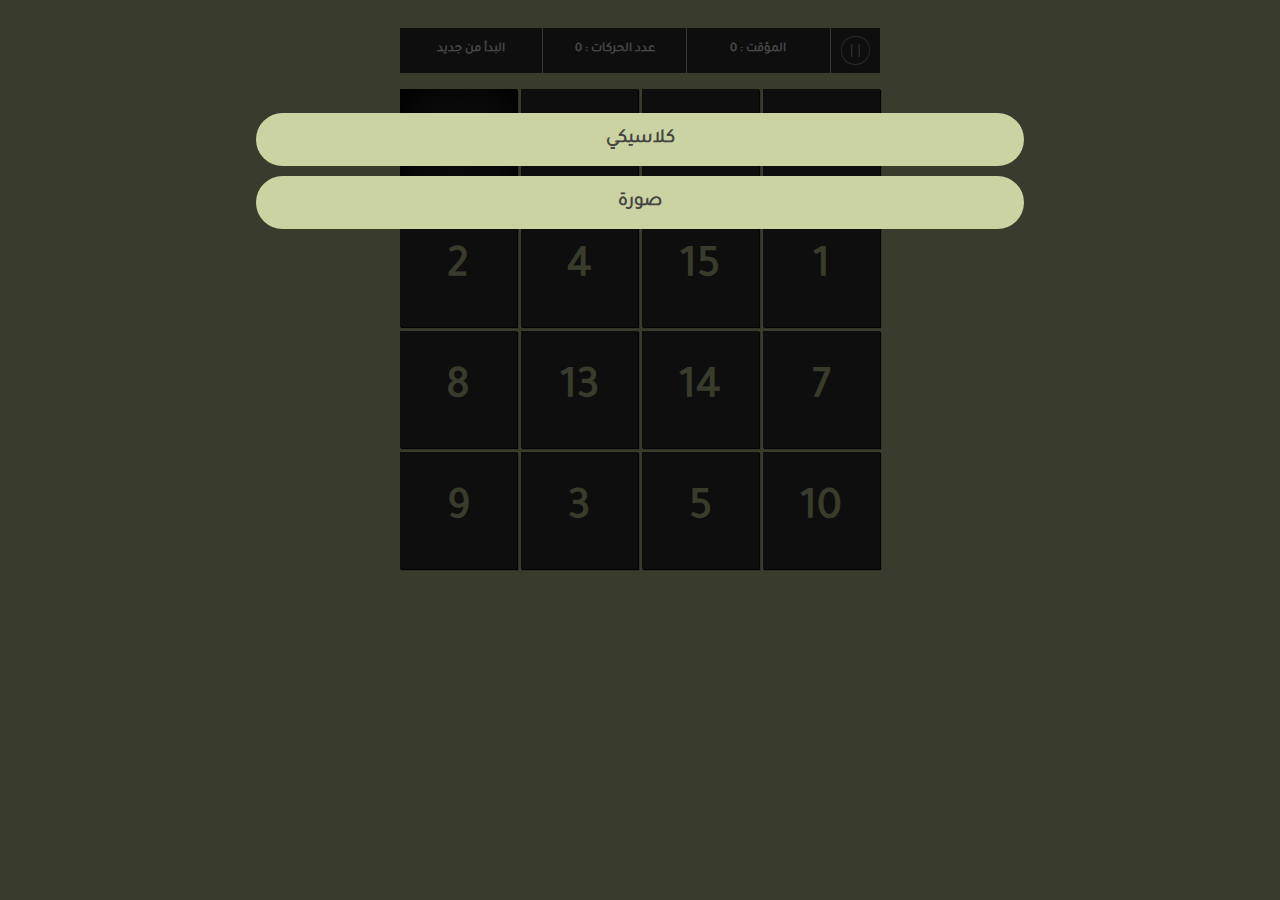
<file: index.html>
<!DOCTYPE html>
<html lang="en">
<head>
    <meta charset="UTF-8">
    <meta name="viewport" content="width=device-width, initial-scale=1.0">
    <title>15 Puzzle</title>
    <link rel="icon" href="../../images/favicon.ico" type="image/x-icon">
    <link rel="stylesheet" href="puzle.css">
</head>
<body>
    <nav class="nav_conteneur"></nav>
    
    <div id="dark"><img id="play" src="play.png"></div>
    <section id="game_container">
        <div class="barre">
            <button id="reset_btn">البدأ من جديد</button>
            <button id="mouvements_num"><span id="mouvements_counter">0</span> : عدد الحركات</button>
            <button id="counter"><span id="counter_num">0</span> : المؤقت</button>
            <button id="pause"><img id="pause_img" src="pause.png" alt=""></button>
        </div>
        <div class="puzzle"></div>
    </section>

    <div id="result"></div>

    <div id="game_type">
        <button id='cach_btn'>x</button>
        <button id="classic">كلاسيكي</button>
        <button id="images">صورة</button>
        <div id="images_container"></div>
    </div>
</body>
<script src="a.js"></script>

</html>
</file>
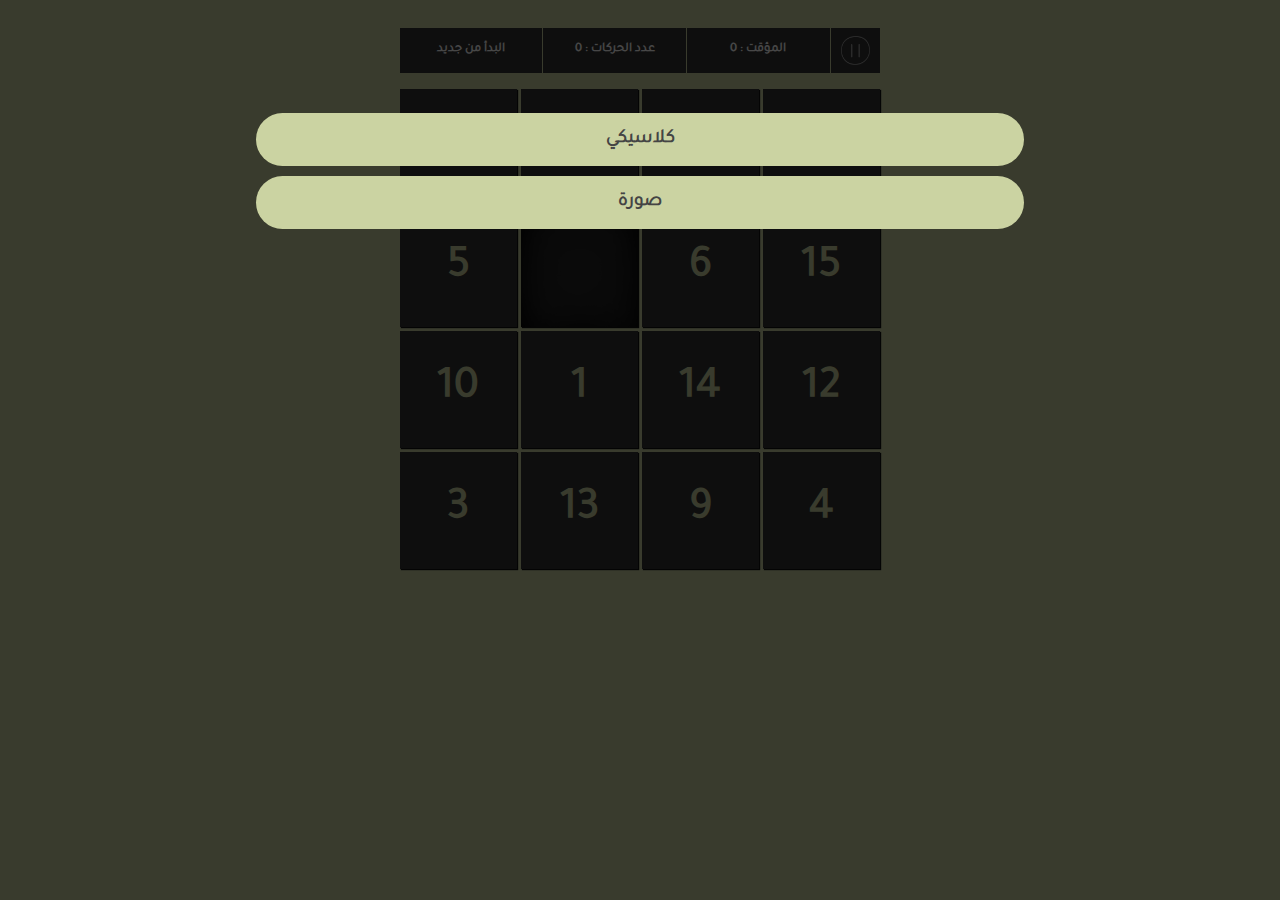
<file: puzle.html>
<!DOCTYPE html>
<html lang="en">
<head>
    <meta charset="UTF-8">
    <meta name="viewport" content="width=device-width, initial-scale=1.0">
    <title>15 Puzzle</title>
    <link rel="icon" href="../../images/favicon.ico" type="image/x-icon">
    <link rel="stylesheet" href="puzle.css">
</head>
<body>
    <nav class="nav_conteneur"></nav>
    
    <div id="dark"><img id="play" src="play.png"></div>
    <section id="game_container">
        <div class="barre">
            <button id="reset_btn">البدأ من جديد</button>
            <button id="mouvements_num"><span id="mouvements_counter">0</span> : عدد الحركات</button>
            <button id="counter"><span id="counter_num">0</span> : المؤقت</button>
            <button id="pause"><img id="pause_img" src="pause.png" alt=""></button>
        </div>
        <div class="puzzle"></div>
    </section>

    <div id="result"></div>

    <div id="game_type">
        <button id='cach_btn'>x</button>
        <button id="classic">كلاسيكي</button>
        <button id="images">صورة</button>
        <div id="images_container"></div>
    </div>
</body>
<script src="a.js"></script>
</html>
</file>
<file: puzle.css>
@font-face {
    font-family:'Tajawal' ;
    src: url(fonts/Arabic/Tajawal-Regular.ttf);
}
body{
    background-color: rgb(203, 211, 162);
    display: flex;
    justify-content: center;
    transition: 1s;
    transform: 0.5s;
}
*{
    scrollbar-width: thin;
    scrollbar-color: #333 #f1f1f1;
    font-family: 'Tajawal';
    font-weight: bold !important;
}

/*-----------------------------------( Tous les button )-----------------------------------*/
button{
    border: none;
    border-radius: 50px;
    background: #333;
    color: #fff;
    padding: 15px;
    cursor: pointer;
    font-size: 15px;
}
button:hover{
    color: rgb(139, 177, 106);
}
/*------------------------------( La barre en haut des button )---------------------------*/
.barre{
    display: flex; gap: 1px;
    width: 95%;
    justify-content: center;
}
.barre button{
    width: 100%;
    padding: 3%;
    font-size: clamp(0.6rem,1vw,1.5rem);
    border-radius: 0% !important;
}
#mouvements_num{
    cursor:auto;
}
#mouvements_num:hover, #counter:hover{
    color: #fff;
}
#counter{
    text-align: center;
    cursor:auto;
}
#pause{
    display: flex;
    justify-content: center;
    align-items: center;
    position: relative;
    width: 23%;
    cursor:no-drop;
}
#pause img{
    position: absolute;
    width: 60%;
    opacity: 50%;
}
/*------*/

#game_type{
    position: absolute;
    margin: 100px 0;
    width: 60%;
    z-index: 2000;
}
#game_type button{
    background-color: rgb(203, 211, 162);
    color: #444;
    margin: 5px 0;
    width: 100%;
    font-size: clamp(1rem,1.5vw,4rem);
}
#images_container{
    display: flex;
    flex-wrap: wrap;
    justify-content: center;
    width: 100%;
    height: 300px;
    overflow:auto;
    margin: 10px 0;
    background-color: rgba(203, 211, 162, 0.16);
    display: none;
    border-radius: 25px;
}
#images_container img{
    width: 200px; height: 200px;
    margin: 2%;
    cursor: pointer;
    border-radius: 25px;
}
#cach_btn{
    display: none;
    margin-left: 96% !important;
    justify-content: center;
    align-items: center;
    width: 4% !important; aspect-ratio: 1/1;
    border-radius: 50%;
    font-size: clamp(1rem,1.5vw,1.5rem) !important;
    background-color: rgb(163, 26, 26) !important;
    color: #fff !important;
}
#game_type button:hover{
    color: rgb(109, 135, 87);
}
#dark{
    display: flex;
    justify-content: center;
    align-items: center;
    position: absolute;
    top:0%;
    width: 100%; height: 100%;
    z-index: 1000;
    background:#000000b8;
}
#dark img{
    height: 20%;
    cursor: pointer;
    display: none;
}
/*===========================================================================*/
#game_container{
    position: relative;
    margin: 20px 15px;
    width: 40%;
    display: flex;
    justify-content: center;
}
@media (max-width:650px){
    #game_container{
        width: 80%;
        margin: 15% 0%;
    }
}
.puzzle {
    position: absolute;
    top:60px;
    margin: 1px 0;
    display: flex; gap: 0.9%;
    flex-wrap: wrap;
    width:95%;
    aspect-ratio: 1/1;
}

.puzzle button{
    width: 24.3%; height: 24.3%;
    font-size: clamp(1.5rem,3.5vw,6rem);
    cursor: pointer;
    color: rgb(203, 211, 162);
    font-weight: bold;
    box-shadow: 1px 1px 1px #111;
    border-radius: 0%;
    padding: 0%;
    transition: 0.5s;
    -webkit-tap-highlight-color: transparent;
}
.puzzle button img{
    width: 100%;
}
#result{
    display: none;
    place-items: center;
    position: absolute;
    bottom: 5%; left: 50%;
    transform: translateX(-50%);
    background-color: #444;
    color: #fff;
    border-radius: 20px;
    padding: 20px;
    font-size: clamp(1rem,1.5vw,2rem);
    text-align: center;
    box-shadow: -4px 4px 0 #fff;
    animation: resultat 0.5s ease-in-out;
    width: 25%;
}
#play_again_btn{
    width:100%;
    font-size: clamp(0.5rem,1vw,2rem);
    margin-top: 10px;
}
@keyframes resultat {
    from{
        transform: translate(-50%,-50%);
    }
    to{
        transform: translateY(50%,50%);
    }

}
</file>
